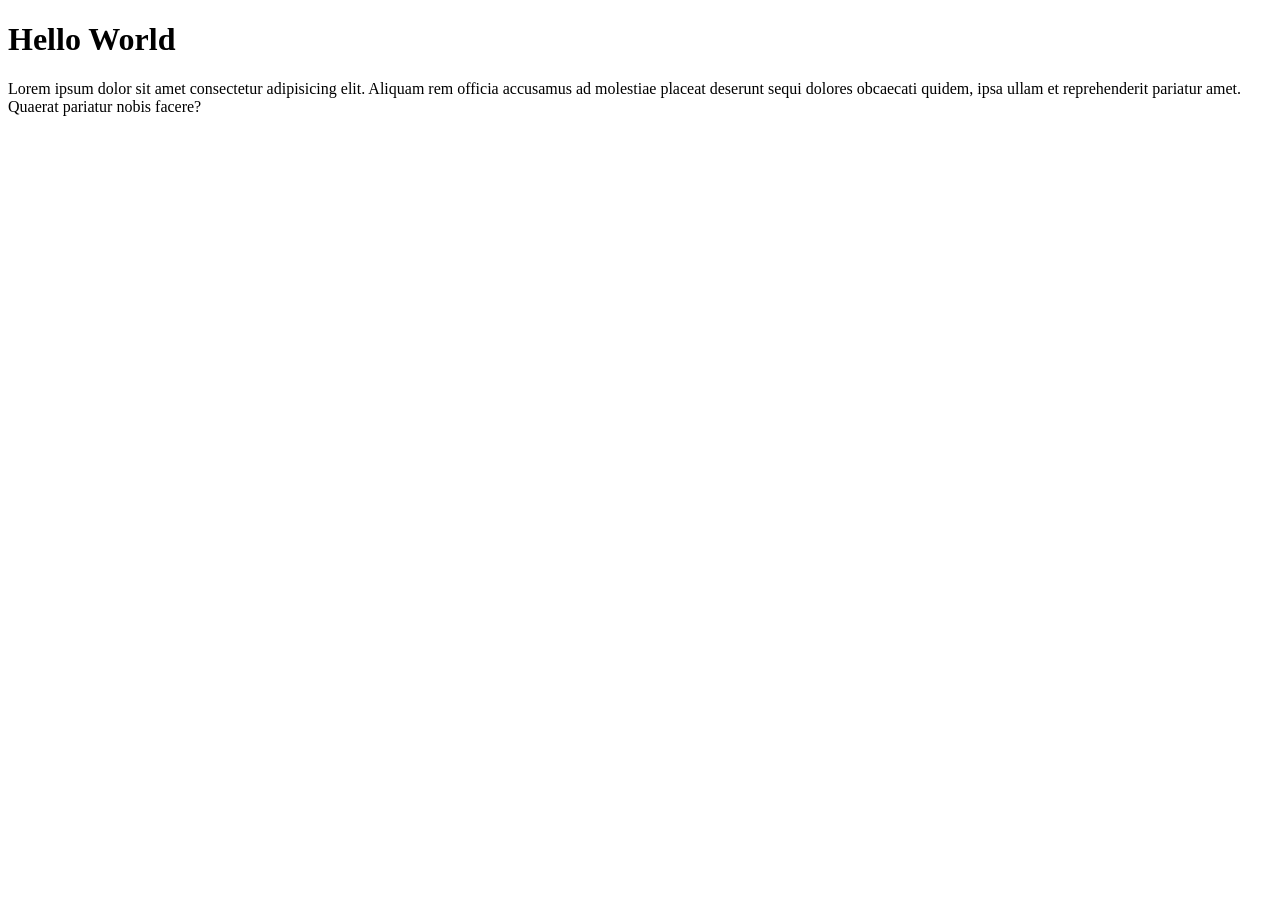
<file: js day 1/index.html>
<!DOCTYPE html>
<html lang="en">
<head>
    <meta charset="UTF-8">
    <meta name="viewport" content="width=device-width, initial-scale=1.0">
    <title>Document</title>
</head>
<body>
    <script src="main.js"></script>
    <h1 id="myheading">Hello World</h1>
    <p class="para">Lorem ipsum dolor sit amet consectetur adipisicing elit. Aliquam rem officia accusamus ad molestiae placeat deserunt sequi dolores obcaecati quidem, ipsa ullam et reprehenderit pariatur amet. Quaerat pariatur nobis facere?</p>
    
</body>
</html>
</file>
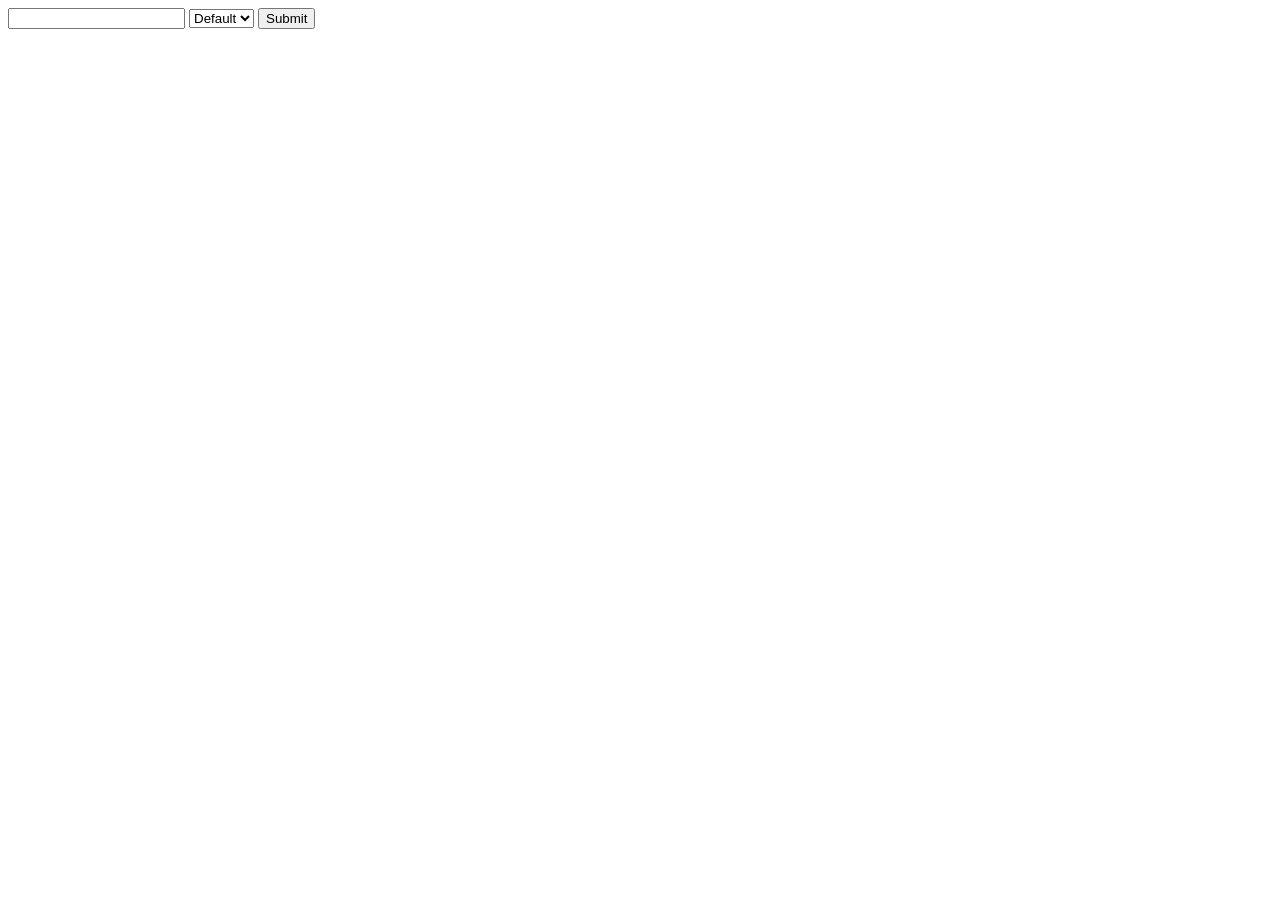
<file: js day 11/index.html>
<!DOCTYPE html>
<html lang="en">
<head>
    <meta charset="UTF-8">
    <meta name="viewport" content="width=device-width, initial-scale=1.0">
    <title>Document</title>
</head>
<body>
    <form id="formInput">
    <input type="text" id="myInput" name="fullname">

    <select id="course">
        <option value="">Default</option>
        <option value="html">HTML</option>
        <option value="css">CSS</option>
        <option value="js">JS</option>
    </select>

    <button>Submit</button>
</form>
<p id="output"></p>

    <script src="main.js"></script>
</body>
</html>
</file>
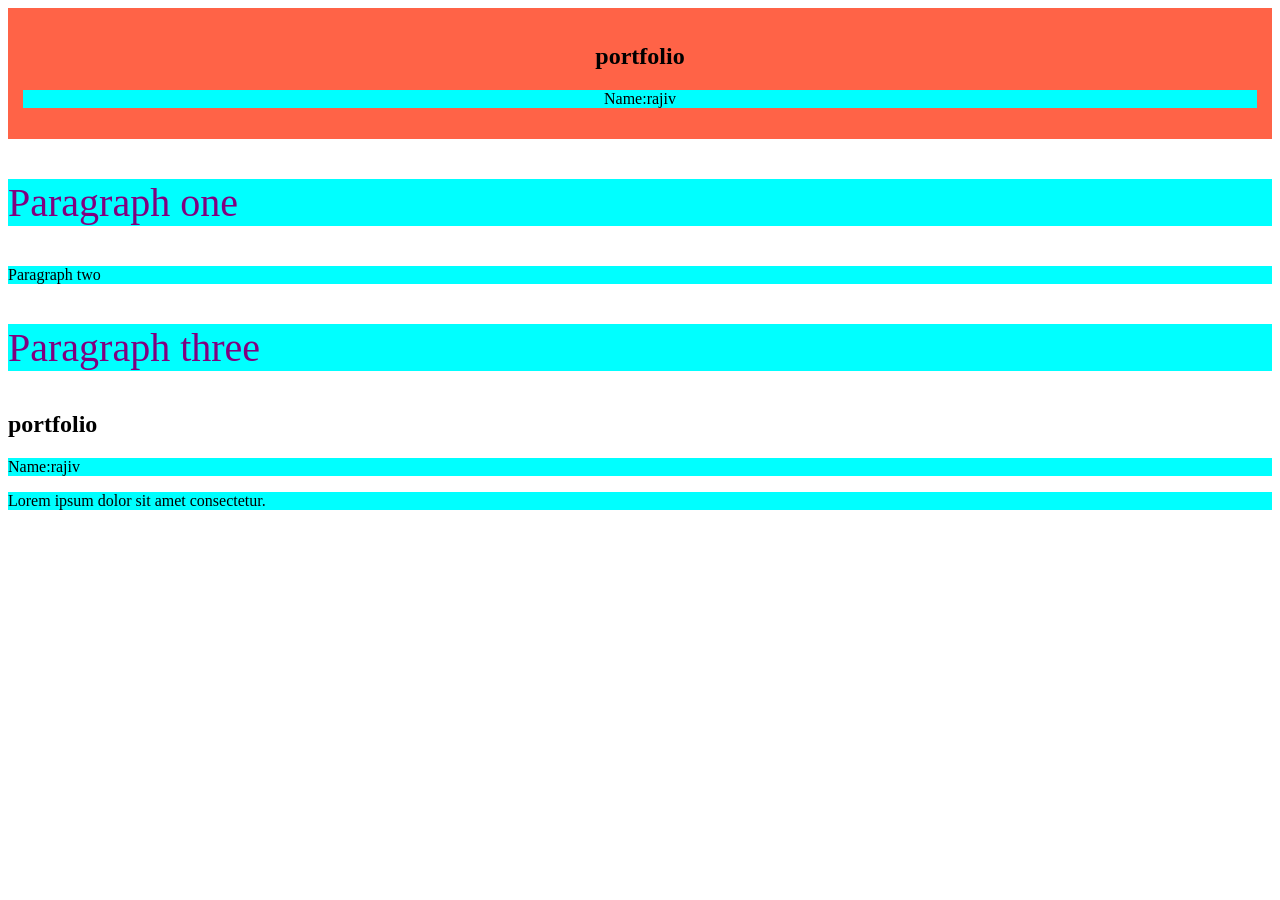
<file: js day 1/tast1/index.html>
<!DOCTYPE html>
<html lang="en">
<head>
    <meta charset="UTF-8">
    <meta name="viewport" content="width=device-width, initial-scale=1.0">
    <title>Document</title>
</head>
<body>
    <Task-1>
        <section id="profile">
            <h2>portfolio</h2>
            <p>Name:rajiv</p>
        </section>
    </Task-1>
    <task-2>
        <p class="important">Paragraph one</p>
        <p class="important">Paragraph two</p>
        <p class="important">Paragraph three</p>
    </task-2>

    <task-3>
        <section id="content">
            <h2>portfolio</h2>
            <p>Name:rajiv</p>
            <p>Lorem ipsum dolor sit amet consectetur.</p>

        </section>
    </task-3>
    
    
    <script src="main.js"></script>
</body>
</html>
</file>
